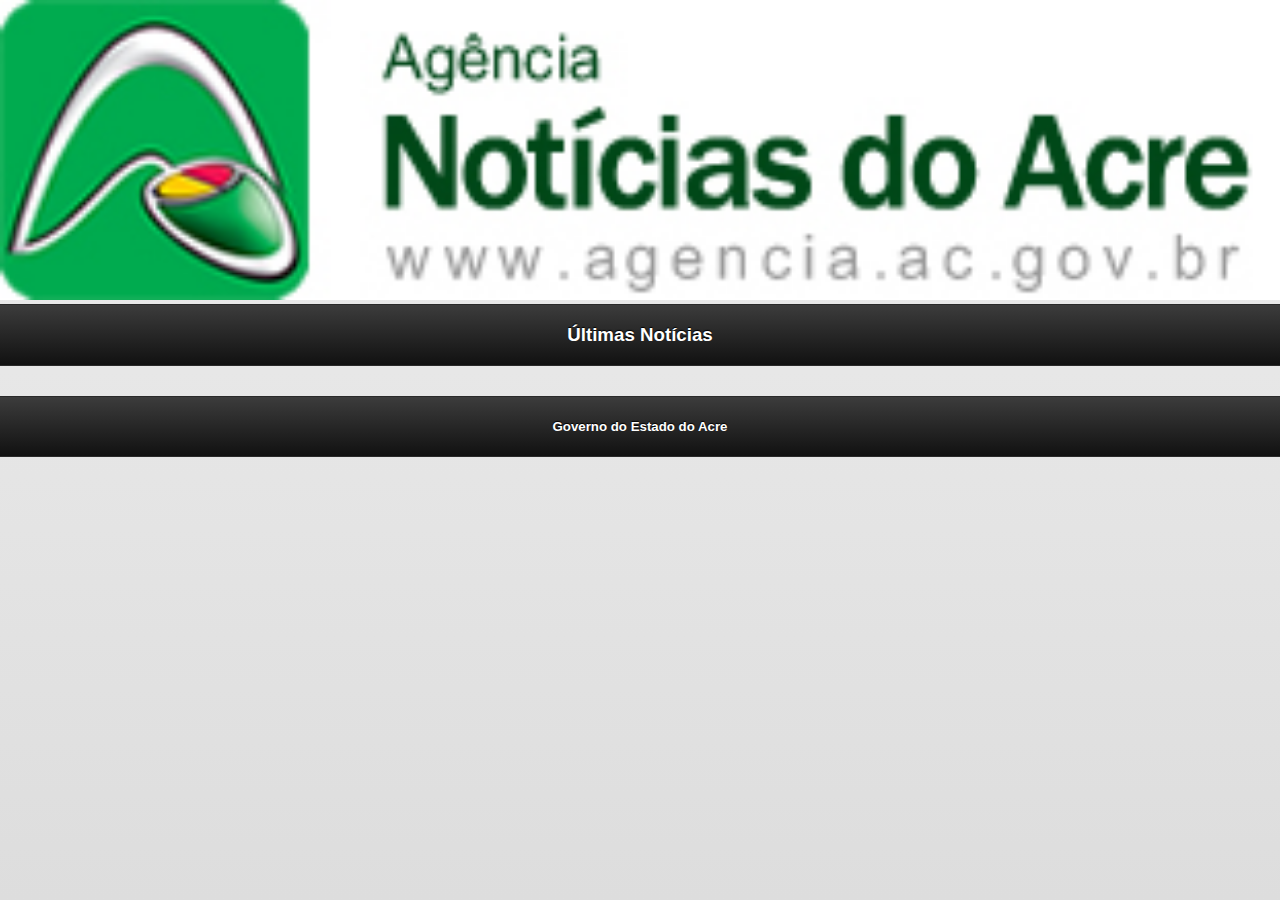
<file: index.html>
<!DOCTYPE html>
<html>
	<head>		
		<meta http-equiv="Content-Type" content="text/html; charset=UTF-8" />
        <meta name="format-detection" content="telephone=no" />
        <meta name="viewport" content="width=device-width, initial-scale=1.0">
		
		<link rel="stylesheet" href="assets/javascripts/jquery.mobile-1.0rc1/jquery.mobile-1.0rc1.min.css" />
		<script src="assets/javascripts/jquery-1.6.4.min.js"></script>
		<script src="assets/javascripts/jquery.mobile-1.0rc1/jquery.mobile-1.0rc1.min.js"></script>
		<script type="text/javascript" src="https://www.google.com/jsapi?key=ABQIAAAAyJyU2pP8HEAQFu-dU3akzBR7d_GtPeo448_JGrfvnaGEhmVSWRTZdP9sQjlaQOQLsACfWtQEy9jF4A"></script>
		
		<link href="assets/style.css" rel="stylesheet" media="screen">
        <link href="assets/apprise/apprise.min.css" rel="stylesheet" />

       
        <script type="text/javascript">    
			
            $.blockUI.defaults.css.top = '45%';
            $.blockUI.defaults.css.border = 'none';
            $.blockUI.defaults.css.background = 'none';
            $.blockUI.defaults.overlayCSS.opacity = 0.5;
            $.blockUI.defaults.message = '<div style="margin: 17px; vertical-align: middle; display: inline-block"><i class="icon-cog icon-spin icon-4x"></i></div>';
			
            $(document).ajaxStart($.blockUI).ajaxStop($.unblockUI);            
        </script>
        <title>RSS Agência de Notícias do Acre</title>
		<script>
			function redimensionarImagens(id) {
				//cria um array contendo as tags que quero altera a propriedade
				var tags = new Array('img', 'embed');
				for (tagx in tags) {
					var tag = document.getElementById(id).getElementsByTagName(tags[tagx]);
					for (var i = 0; i < tag.length; i++) {
						tag[i].style.width="100%";
						tag[i].style.height="auto";
						// coloca no pai e no avo do item a propriedade 100%
						var pai = tag[i].parentNode;
						pai.style.width="100%";
						pai.parentNode.style.width="100%";
					}
				}
			}
		</script>
	</head>
	
	<body id="page_body">
		<!-- begin home -->
		<section id="home" data-role="page">
			<img src="logo.png" style="width: 100%; height: auto">
			<header data-role="header">
				<center>
					<h3>Últimas Notícias</h3>
				</center>
			</header>
			<div class="content" data-role="content" >
				<ul data-role="listview">
				</ul>
			</div>
			<footer data-role="footer">
				<center>
					<h5>Governo do Estado do Acre</h5>
				</center>
			</footer>
		</section>
		<!-- end home -->
		
		<script type="text/javascript">
			google.load("feeds", "1");
			function initialize() {
				// Get feed.
				var feed = new google.feeds.Feed("http://www.agencia.ac.gov.br/index.php?option=com_ninjarsssyndicator&feed_id=8&format=raw");				
				var feed = new google.feeds.Feed("http://www.agencia.ac.gov.br/noticias/feed");
				// Set the number of entries to get.
				feed.setNumEntries(100);
				// Load the feed.
				feed.load(function(result) {				
					// Get the content of page.
					var $page = $("#home");					
					// Delete the existing posts, if any.
					$page.find(".content").empty();					
					// Verify error.
					if (result.error) {
						alert("Nenhum post encontrado.");
					} else {					
						// Create a new list of posts.
						$page.find(".content").html("<ul></ul>");		
						// Get list of posts.
						$list = $page.find(".content ul");						
						// Get the content of feed.	
						var container = document.getElementById("feed");						
						// Through the list of posts.
						for (var count = 0; count < result.feed.entries.length; count++) {				
							// Get entry of feed.
							var entry = result.feed.entries[count];				
							// Get title of post.
							var title = entry.title;						
							// Get link of post.
							var link = entry.link;								
							// Build HTML that contains the desired information.
							var strLink = '<li><a href="javascript:create_page(' + count + ',\'' + title + '\');">';
							strLink += title;
							//strLink += '<h5>Publicado em: '+pubdate+'</h5>';
							strLink += '</a></li>\n';							
							// Make it into a jQuery object.
							var item = $(strLink);							
							// Append it to our list.
							$list.append(item);
						}
						// Set list in listview.
						$list.listview();
					}
				});
			}
			google.setOnLoadCallback(initialize);

			function create_page(page_id, title) {
				// Get title.
				var titlePost = title;				
				// Get feed.
				//var feed = new google.feeds.Feed("http://www.agencia.ac.gov.br/index.php/component/fpss/module/25.feed?type=rss");
				//var feed = new google.feeds.Feed("http://www.agencia.ac.gov.br/index.php?option=com_ninjarsssyndicator&feed_id=8&format=raw");
				var feed = new google.feeds.Feed("http://www.agencia.ac.gov.br/noticias/feed");
				// Set the number of entries to get.
				feed.setNumEntries(100);				
				// Load the feed.
				feed.load(function(result) {				
					// Get the content of page.
					var $page = $("#home");					
					// Delete the existing posts, if any.
					$page.find(".content").empty();					
					// Verify error.
					if (result.error) {
						alert("Post não encontrado.");
					} else {
						// Through the list of posts.
						
						for (var count = 0; count < result.feed.entries.length; count++) {						
							// Verify if title is equal.
							if (titlePost == result.feed.entries[count].title){							
								// Get entry of feed.
								var entry = result.feed.entries[page_id];								
								// Get title.
								var title = entry.title;		
								// Get post.
								var post = entry.content;								
								var strPost = '<section id="page_' + page_id + '" data-role="page">';
								strPost += '<img src="logo.png" style="width: 100%; height: auto">';
								strPost += '<header data-role="header">';
								strPost += '<a href="#home" data-icon="back" onclick="initialize();">Voltar</a>';
								strPost += '<center><h3>Últimas Notícias</h3></center></header>';
								strPost += '<div class="contentPost" data-role="content">';
								strPost += '<h3>' + title + '</h3>';
								strPost += '<div id="conteudo_pagina_' + page_id + '">';
								strPost += post + '</div></div>';	
			
								strPost += '<footer data-role="footer">';											
								strPost += '<center><h5>Governo do Estado do Acre</h5></center></footer></section>';
								$('#page_body').append(strPost);								
								// initialize the new page 
								$.mobile.initializePage();
								// navigate to the new page
								$.mobile.changePage("#page_" + page_id, "slide", true, false);
								redimensionarImagens('conteudo_pagina_' + page_id);
							}
						}
					}
				});
			}
		</script>
		
		<script type="text/javascript">
        /*<![CDATA[*/
            /**
             * jQuery
             */
            $(function($) {
                /**
                 * Device info dialog box.
                 * 
                 * Gathers device information and displays it as Bootstrap modal.
                 */
                $('body').on('click', '#btnInfo', function()
                {
                    var info =
                        'Model: <strong>' + device.model + '</strong>.<br />' + 
                        'UUID: <strong>' + device.uuid + '</strong>.<br />' + 
                        'OS: <strong>' + device.platform + ' ' + device.version + '</strong>.<br />' +
                        'Screen: <strong>' + screen.availHeight + 'x' + screen.availWidth + '</strong>.';
                    apprise(info, {});
                });
                
                $('body').on('click', '#btnAcrid', function()
                {
                    app.openUrl('http://acrid.pl');
                });
                
                $('body').on('click', '.nav-tabs', function()
                {
                    app.updatePhonegapTab();
                });
                
                /**
                 * Dynamic stylesheet changer.
                 * 
                 * onClick handler for dynamic change of Bootstrap's styles. Based
                 * on Bootswatch.com's Bootstrap styles and following example:
                 * 
                 * http://www.cssnewbie.com/simple-jquery-stylesheet-switcher/#.UdusmTv0F0o
                 */
                $('body').on('click', '#buttonStyle', function()
                {
                    apprise(i18n.t("messages.style"), {});
                });
                
                $('body').on('click', '.change-style-menu-item', function()
                {
                    var
                        item = $(this).text(),
                        stylesheet = item.substring(1, item.indexOf('(') - 1),
                        title = item.substring(item.indexOf('(') + 1, item.indexOf(')'));
                        
                    $('link[title="main"]').attr('href', $(this).attr('rel'));                    
                    $('header#overview').find('h1').html(title);
                    $('header#overview').find('code').html(stylesheet);                    
                    $('.change-style-menu-item').css('font-weight', 'normal').find('i').removeClass('icon-arrow-right');
                    $(this).css('font-weight', 'bold').find('i').addClass('icon-arrow-right');                    
                    if(typeof(theClock) !== 'undefined')
                    {
                        var colorOff = (title === 'Cyborg' || title === 'Slate' || title === 'Superhero') ? 'rgba(27, 65, 5, 0.3)' : 'rgba(200, 200, 200, 0.3)';
                        theClock.colorOff = theDisplay.colorOff = colorOff;
                        theClock.colorOn = theDisplay.colorOn = $('h1').css('color');
                    }                    
                    app.updatePhonegapTab();                    
                    app.writeEventLog('Changing style to "' + title + '" (' + stylesheet + ').');
                });
                
                /**
                 * Dynamic language changer.
                 * 
                 * onClick handler for dynamic change of page's language. Based
                 * on i18next engine: http://i18next.com/
                 * 
                 * Note: We're using local language names here (i.e. 中文 -- for Chinese),
                 * which seems to be way, way harder (more stupid?) than just using
                 * ISO 639-1 two-letter codes (i.e. zh -- for Chinese). Don't blame
                 * me -- this is how (stupidly) PhoneGap is build, that it returns
                 * local language name from navigator.globalization.getPreferredLanguage
                 * while it SHOULD return code. So, entire mechanism is oriented
                 * toward this behavior, and that is why, you have to provide real,
                 * not encoded, not escapsed name in `data-language` attribute. Use:
                 * 
                 * http://en.wikipedia.org/wiki/List_of_ISO_639-1_codes
                 * 
                 * to get actual local name, for (nearly) any language, you wish.
                 */
                $('body').on('click', '#buttonLanguage', function()
                {
                    apprise(i18n.t("messages.language"), {});
                });
                
                $('body').on('click', '.change-language-menu-item', function()
                {
                    var language = $(this).attr('data-language');                    
                    ln.setLanguage(language);                    
                    app.writeEventLog('Changing language to: ' + ln.language.international + ' (' + ln.language.local + ').');
                });
                
                /**
                 * Tab drop for Bootstrap
                 * 
                 * http://www.eyecon.ro/bootstrap-tabdrop/
                 */
                $('.nav-tabs').tabdrop();
            });
        /*]]>*/
        </script>   
	</body>
</html>
</file>
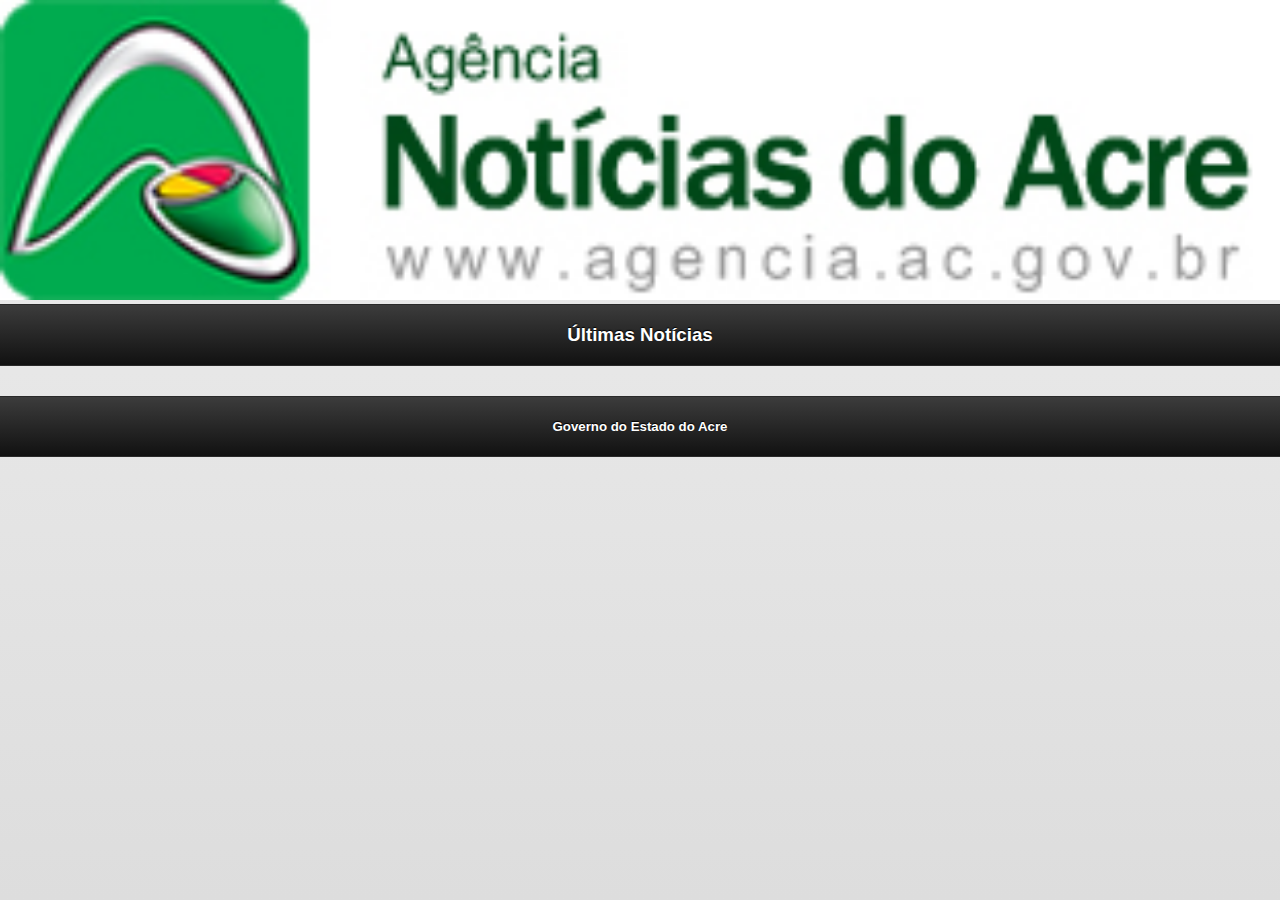
<file: main.html>
<!DOCTYPE html>
<html>
	<head>		
		<meta http-equiv="Content-Type" content="text/html; charset=UTF-8" />
        <meta name="format-detection" content="telephone=no" />
        <meta name="viewport" content="width=device-width, initial-scale=1.0">
		
		<link rel="stylesheet" href="assets/javascripts/jquery.mobile-1.0rc1/jquery.mobile-1.0rc1.min.css" />
		<script src="assets/javascripts/jquery-1.6.4.min.js"></script>
		<script src="assets/javascripts/jquery.mobile-1.0rc1/jquery.mobile-1.0rc1.min.js"></script>
		<script type="text/javascript" src="https://www.google.com/jsapi?key=ABQIAAAAyJyU2pP8HEAQFu-dU3akzBR7d_GtPeo448_JGrfvnaGEhmVSWRTZdP9sQjlaQOQLsACfWtQEy9jF4A"></script>
		
		<link href="assets/style.css" rel="stylesheet" media="screen">
        <link href="assets/apprise/apprise.min.css" rel="stylesheet" />
       
        <script type="text/javascript">			
            $.blockUI.defaults.css.top = '45%';
            $.blockUI.defaults.css.border = 'none';
            $.blockUI.defaults.css.background = 'none';
            $.blockUI.defaults.overlayCSS.opacity = 0.5;
            $.blockUI.defaults.message = '<div style="margin: 17px; vertical-align: middle; display: inline-block"><i class="icon-cog icon-spin icon-4x"></i></div>';
			
            $(document).ajaxStart($.blockUI).ajaxStop($.unblockUI);            
        </script>
        <title>RSS Agência de Notícias do Acre</title>
		<script>
			function redimensionarImagens(id) {
				//cria um array contendo as tags que quero altera a propriedade
				var tags = new Array('img', 'embed');
				for (tagx in tags) {
					var tag = document.getElementById(id).getElementsByTagName(tags[tagx]);
					for (var i = 0; i < tag.length; i++) {
						tag[i].style.width="100%";
						tag[i].style.height="auto";
						// coloca no pai e no avo do item a propriedade 100%
						var pai = tag[i].parentNode;
						pai.style.width="100%";
						pai.parentNode.style.width="100%";
					}
				}
			}
			
			function onLoad() { 				
				document.addEventListener("backbutton", function(e) { 
															if($.mobile.activePage.is('#home')) { 
																e.preventDefault(); 
																navigator.app.exitApp(); 
															} else { 
																navigator.app.backHistory() 
															} 
														}, false); 
			}
		</script> 
	</head>
	
	<body id="page_body" onload="onLoad()">
		<!-- begin home -->
		<section id="home" data-role="page">
			<img src="logo.png" style="width: 100%; height: auto">
			<header data-role="header">
				<center>
					<h3>Últimas Notícias</h3>
				</center>
			</header>
			<div class="content" data-role="content" >
				<ul data-role="listview">
				</ul>
			</div>
			<footer data-role="footer">
				<center>
					<h5>Governo do Estado do Acre</h5>
				</center>
			</footer>
		</section>
		<!-- end home -->
		
		<script type="text/javascript">
			google.load("feeds", "1");
			function initialize() {
				// Get feed.
				var feed = new google.feeds.Feed("http://www.agencia.ac.gov.br/index.php?option=com_ninjarsssyndicator&feed_id=8&format=raw");				
				var feed = new google.feeds.Feed("http://www.agencia.ac.gov.br/noticias/feed");
				// Set the number of entries to get.
				feed.setNumEntries(100);
				// Load the feed.
				feed.load(function(result) {				
					// Get the content of page.
					var $page = $("#home");					
					// Delete the existing posts, if any.
					$page.find(".content").empty();					
					// Verify error.
					if (result.error) {
						alert("Nenhum post encontrado.");
					} else {					
						// Create a new list of posts.
						$page.find(".content").html("<ul></ul>");		
						// Get list of posts.
						$list = $page.find(".content ul");						
						// Get the content of feed.	
						var container = document.getElementById("feed");						
						// Through the list of posts.
						for (var count = 0; count < result.feed.entries.length; count++) {				
							// Get entry of feed.
							var entry = result.feed.entries[count];				
							// Get title of post.
							var title = entry.title;						
							// Get link of post.
							var link = entry.link;								
							// Build HTML that contains the desired information.
							var strLink = '<li><a href="javascript:create_page(' + count + ',\'' + title + '\');">';
							strLink += title;
							//strLink += '<h5>Publicado em: '+pubdate+'</h5>';
							strLink += '</a></li>\n';							
							// Make it into a jQuery object.
							var item = $(strLink);							
							// Append it to our list.
							$list.append(item);
						}
						// Set list in listview.
						$list.listview();
					}
				});
			}
			google.setOnLoadCallback(initialize);

			function create_page(page_id, title) {
				// Get title.
				var titlePost = title;				
				// Get feed.
				//var feed = new google.feeds.Feed("http://www.agencia.ac.gov.br/index.php/component/fpss/module/25.feed?type=rss");
				//var feed = new google.feeds.Feed("http://www.agencia.ac.gov.br/index.php?option=com_ninjarsssyndicator&feed_id=8&format=raw");
				var feed = new google.feeds.Feed("http://www.agencia.ac.gov.br/noticias/feed");
				// Set the number of entries to get.
				feed.setNumEntries(100);				
				// Load the feed.
				feed.load(function(result) {				
					// Get the content of page.
					var $page = $("#home");					
					// Delete the existing posts, if any.
					$page.find(".content").empty();					
					// Verify error.
					if (result.error) {
						alert("Post não encontrado.");
					} else {
						// Through the list of posts.						
						for (var count = 0; count < result.feed.entries.length; count++) {						
							// Verify if title is equal.
							if (titlePost == result.feed.entries[count].title){							
								// Get entry of feed.
								var entry = result.feed.entries[page_id];								
								// Get title.
								var title = entry.title;		
								// Get post.
								var post = entry.content;								
								var strPost = '<section id="page_' + page_id + '" data-role="page" onload="onLoad()">';
								strPost += '<img src="logo.png" style="width: 100%; height: auto">';
								strPost += '<header data-role="header">';
								strPost += '<center><h3>Últimas Notícias</h3></center></header>';
								strPost += '<div class="contentPost" data-role="content">';
								strPost += '<h3>' + title + '</h3>';
								strPost += '<div id="conteudo_pagina_' + page_id + '">';
								strPost += post + '</div></div>';	
			
								strPost += '<footer data-role="footer">';											
								strPost += '<center><h5>Governo do Estado do Acre</h5></center></footer></section>';
								$('#page_body').append(strPost);								
								// initialize the new page 
								$.mobile.initializePage();
								// navigate to the new page
								$.mobile.changePage("#page_" + page_id, "slide", true, false);
								redimensionarImagens('conteudo_pagina_' + page_id);
							}
						}
					}
				});
			}
		</script>
		
		<script type="text/javascript">
        /*<![CDATA[*/
            /**
             * jQuery
             */
            $(function($) {
                /**
                 * Device info dialog box.
                 * 
                 * Gathers device information and displays it as Bootstrap modal.
                 */
                $('body').on('click', '#btnInfo', function()
                {
                    var info =
                        'Model: <strong>' + device.model + '</strong>.<br />' + 
                        'UUID: <strong>' + device.uuid + '</strong>.<br />' + 
                        'OS: <strong>' + device.platform + ' ' + device.version + '</strong>.<br />' +
                        'Screen: <strong>' + screen.availHeight + 'x' + screen.availWidth + '</strong>.';
                    apprise(info, {});
                });
                
                $('body').on('click', '#btnAcrid', function()
                {
                    app.openUrl('http://acrid.pl');
                });
                
                $('body').on('click', '.nav-tabs', function()
                {
                    app.updatePhonegapTab();
                });
                
                /**
                 * Dynamic stylesheet changer.
                 * 
                 * onClick handler for dynamic change of Bootstrap's styles. Based
                 * on Bootswatch.com's Bootstrap styles and following example:
                 * 
                 * http://www.cssnewbie.com/simple-jquery-stylesheet-switcher/#.UdusmTv0F0o
                 */
                $('body').on('click', '#buttonStyle', function()
                {
                    apprise(i18n.t("messages.style"), {});
                });
                
                $('body').on('click', '.change-style-menu-item', function()
                {
                    var
                        item = $(this).text(),
                        stylesheet = item.substring(1, item.indexOf('(') - 1),
                        title = item.substring(item.indexOf('(') + 1, item.indexOf(')'));
                        
                    $('link[title="main"]').attr('href', $(this).attr('rel'));                    
                    $('header#overview').find('h1').html(title);
                    $('header#overview').find('code').html(stylesheet);                    
                    $('.change-style-menu-item').css('font-weight', 'normal').find('i').removeClass('icon-arrow-right');
                    $(this).css('font-weight', 'bold').find('i').addClass('icon-arrow-right');                    
                    if(typeof(theClock) !== 'undefined')
                    {
                        var colorOff = (title === 'Cyborg' || title === 'Slate' || title === 'Superhero') ? 'rgba(27, 65, 5, 0.3)' : 'rgba(200, 200, 200, 0.3)';
                        theClock.colorOff = theDisplay.colorOff = colorOff;
                        theClock.colorOn = theDisplay.colorOn = $('h1').css('color');
                    }                    
                    app.updatePhonegapTab();                    
                    app.writeEventLog('Changing style to "' + title + '" (' + stylesheet + ').');
                });
                
                /**
                 * Dynamic language changer.
                 * 
                 * onClick handler for dynamic change of page's language. Based
                 * on i18next engine: http://i18next.com/
                 * 
                 * Note: We're using local language names here (i.e. 中文 -- for Chinese),
                 * which seems to be way, way harder (more stupid?) than just using
                 * ISO 639-1 two-letter codes (i.e. zh -- for Chinese). Don't blame
                 * me -- this is how (stupidly) PhoneGap is build, that it returns
                 * local language name from navigator.globalization.getPreferredLanguage
                 * while it SHOULD return code. So, entire mechanism is oriented
                 * toward this behavior, and that is why, you have to provide real,
                 * not encoded, not escapsed name in `data-language` attribute. Use:
                 * 
                 * http://en.wikipedia.org/wiki/List_of_ISO_639-1_codes
                 * 
                 * to get actual local name, for (nearly) any language, you wish.
                 */
                $('body').on('click', '#buttonLanguage', function()
                {
                    apprise(i18n.t("messages.language"), {});
                });
                
                $('body').on('click', '.change-language-menu-item', function()
                {
                    var language = $(this).attr('data-language');                    
                    ln.setLanguage(language);                    
                    app.writeEventLog('Changing language to: ' + ln.language.international + ' (' + ln.language.local + ').');
                });
                
                /**
                 * Tab drop for Bootstrap
                 * 
                 * http://www.eyecon.ro/bootstrap-tabdrop/
                 */
                $('.nav-tabs').tabdrop();
            });
        /*]]>*/
        </script>   
	</body>
</html>
</file>
<file: assets/style.css>
/*
 * General styles
 */
body
{
	font-family: 'Helvetica Neue', Helvetica, Arial, Verdana, sans-serif;
    margin: 0px;
    padding: 10px;
}

code, pre {font-size: 16px !important}

kbd
{
    padding: 2px 4px;
    color: #d14;
    white-space: nowrap;
    background-color: #f7f7f9;
    border: 1px solid #e1e1e8;
}

/*
 * Local styles
 */
#menu-buttons .btn {margin: 2px}

#audio-buttons .btn
{
    margin: 2px;
    width: 90px;
    text-align: left;
}

#menu-buttons .well, #audio-buttons .well {padding: 7px}

#menu-buttons .btn-group + .btn-group {margin: 0px}

#menu-buttons .btn-group > .btn.dropdown-leader {margin-right: 0px}

#menu-buttons .btn-group > .btn.dropdown-toggle {margin-left: 0px}

/*
 * Bootstrap fixup
 */
.nav-tabs, .nav-pills {position: relative;}
</file>
<file: assets/apprise/apprise.min.css>
.appriseOverlay{position:fixed;top:0;left:0;background-color:#000;zoom:1;filter:alpha(opacity = 30);opacity:.3}.appriseOuter{background:#eee;border:1px solid #fff;box-shadow:0 3px 7px #333;-moz-box-shadow:0 3px 7px #333;-webkit-box-shadow:0 3px 7px #333;-moz-border-radius:4px;-webkit-border-radius:4px;border-radius:4px;-khtml-border-radius:4px;position:absolute;z-index:99999999;min-width:200px;min-height:50px;max-width:75%;position:fixed;display:none}.appriseInner{padding:20px;color:#333;text-shadow:0 1px 0 #fff;font-size:18px}.appriseInner button{border:1px solid #bbb;-moz-border-radius:3px;-webkit-border-radius:3px;border-radius:3px;-khtml-border-radius:3px;background:-moz-linear-gradient(100% 100% 90deg,#eee,#d5d5d5);background:-webkit-gradient(linear,0 0,0 100%,from(#eee),to(#d5d5d5));background:-webkit-linear-gradient(#eee,#d5d5d5);background:-o-linear-gradient(#eee,#d5d5d5);color:#232d3d;font-size:21px;font-weight:normal;padding:4px 10px;margin:0 3px;text-shadow:0 1px 0 #fff;cursor:pointer;box-shadow:0 1px 2px #ccc;-moz-box-shadow:0 1px 2px #ccc;-webkit-box-shadow:0 1px 2px #ccc}.aButtons,.aInput{margin:20px 10px 0 10px;text-align:center}.aTextbox{border:1px solid #aaa;-moz-border-radius:4px;-webkit-border-radius:4px;border-radius:4px;-khtml-border-radius:4px;box-shadow:0 1px 0 #fff;-moz-box-shadow:0 1px 0 #fff;-webkit-box-shadow:0 1px 0 #fff;width:180px;font-size:12px;font-weight:bold;padding:5px 10px}.no-rgba .appriseOverlay{opacity:.30;filter:alpha(opacity = 30) !important;background:#000;zoom:1}.no-borderradius .appriseOuter{border:1px solid #888}.appriseOverlay{background-color:#222;border:medium none;cursor:wait;height:100%;left:0;margin:0;padding:0;position:fixed;top:0;width:100%;z-index:1000;filter:alpha(opacity=70);opacity:.70}button[value="ok"]{color:#d85054; font-weight:bold}
</file>
